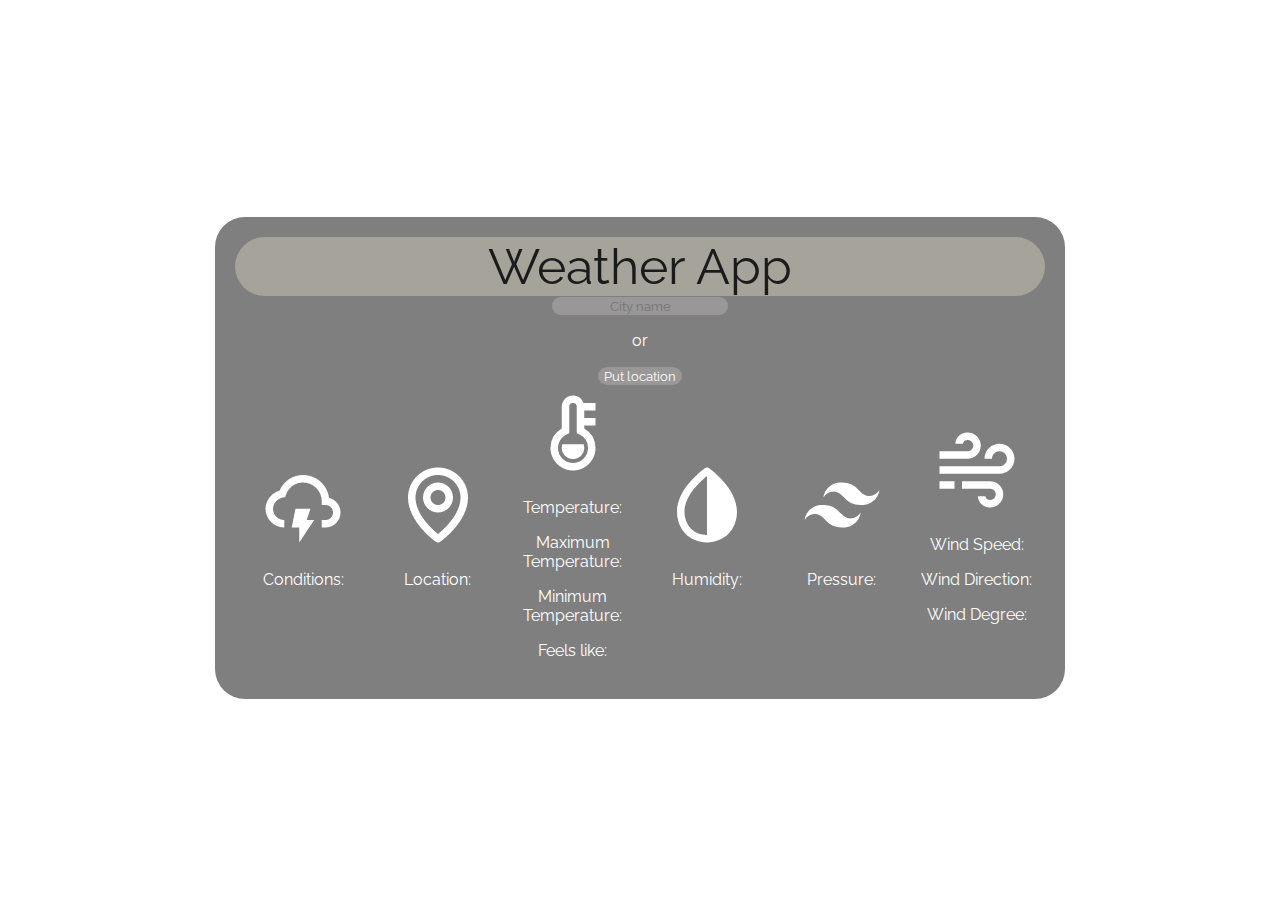
<file: weather.html>
<!DOCTYPE html>
<html lang="en">
<head>
    <meta charset="UTF-8">
    <meta http-equiv="X-UA-Compatible" content="IE=edge">
    <meta name="viewport" content="width=device-width, initial-scale=1.0">
    <title>Weather App</title>
    <link rel="stylesheet" href="styleweather.css">
    <link rel="preconnect" href="https://fonts.googleapis.com">
<link rel="preconnect" href="https://fonts.gstatic.com" crossorigin>
<link href="https://fonts.googleapis.com/css2?family=Raleway:ital,wght@1,100&display=swap" rel="stylesheet">
</head>
<body>
    <div class="card">
        <header>Weather App</header>
        <section class="inputP">
            <div class="text-input">
            <p>Please, enter a city name:</p></div>
            <div class="box">
            <input type="text" placeholder="City name" spellcheck="false" required></div>
            <p>or</p>
            <button>Put location</button>
        </section>

        <table>
        <section class="weather">
                <td>
                <span><img src="[data-uri]"/></span>
                <p>Conditions:
                <div class="description" id="flexbox">
            <div class="condition"></div>
            <div class="descr"></div></p>
    </div>
                </td> 
                <td>
                <span><img src="[data-uri]"/></span>
                <p>Location:
                    <div class="location" id="flexbox"></div></p>
</td>        
            <td>
            <span><img src="[data-uri]"/>
            <p>Temperature:
            <div class="temp" id="flexbox"></div></p> 
            <p>Maximum Temperature:
            <div class="max-temp"></div></p>
            <p>Minimum Temperature:
            <div class="min-temp"></div></p>
            <p>Feels like:
            <div class="feels-like"></div></p>
            </td>

            <td>
                <span><img src="[data-uri]"/>
                <p width = "200px">Humidity:
                <div class="humidity"></div></p>
            </td>
  
            <td>
                <span><img src="[data-uri]"/></span>
            <p>Pressure:
                <div class="pressure" id="flexbox"></div></p>
            </td>

        <td>
        <span><img src="[data-uri]"/></span>

        <p>Wind Speed:
        <div class="speed" id="flexbox"></div></p>
            
        <p>Wind Direction:
            <div class="direction"></div></p>

        <p>Wind Degree:
            <div class="wind-degree"></div> 
        </p>
                </td>
        </table>

    <script src="weather.js"></script>
</body>
</html>
</file>
<file: styleweather.css>
body{
    display: flex;
    min-height: 100vh;
    justify-content: center;
    align-items: center;
    background-image: url("https://global.unitednations.entermediadb.net/assets/mediadb/services/module/asset/downloads/preset/assets/2019/05/01-05-2019-FromField.jpg/image1170x530cropped.jpg");
   }


.card {
    width: 90vh;
    border-radius: 30px;
    background-color: rgba(0, 0, 0, 0.5);
    font-family: 'Raleway', sans-serif;
    padding: 20px;
    margin: 20px; 
    text-align: center;
    color: rgb(255, 255, 255);
    
}

.card:hover{
    opacity: 90%;
}

.card header{
    font-size: 50px;
    justify-content: center;
    text-align: center;
    border-radius: 30px; 
    color: rgb(27, 27, 27);
    display: flex;  
    border: 3px gray;
    background-color: rgba(203, 198, 180, 0.507);
}

.card .weather{
    display: none;
} 


.card.active .weather{
    display: flex;
}

.card.active .inputP{
    display: none;
}

.inputP .text-input{
    display: none;
}

.inputP :where(button, input){
    color: white;
    text-decoration-style: solid;
    font-family: 'Raleway', sans-serif;
    background-color: rgba(214, 208, 208, 0.3);
    border-radius: 30px;
    text-align: center;
    border: 20px;
    border: grey;
}

.inputP input:is(:focus, :valid){
    border: 2px solid white;
}

.text-input.error{
    display: block;
    border-radius: 30px;
    background-color: rgba(165, 42, 42, 0.308);
    color: rgb(207, 46, 46);
}

.text-input.pending{
    display: block;
    border-radius: 30px;
    background-color: rgba(227, 220, 18, 0.308);
    color: rgb(232, 180, 36);
}

.text-input.ready{
    display: none;
}

.inputP button:hover{
    background-color: rgb(138, 119, 61);
}


.weather{
    margin: 20px;
    justify-content: center;
    flex-direction: column;
}

.weather img{
    max-width: 150px;
}

td{
    width: 15%;
}
</file>
